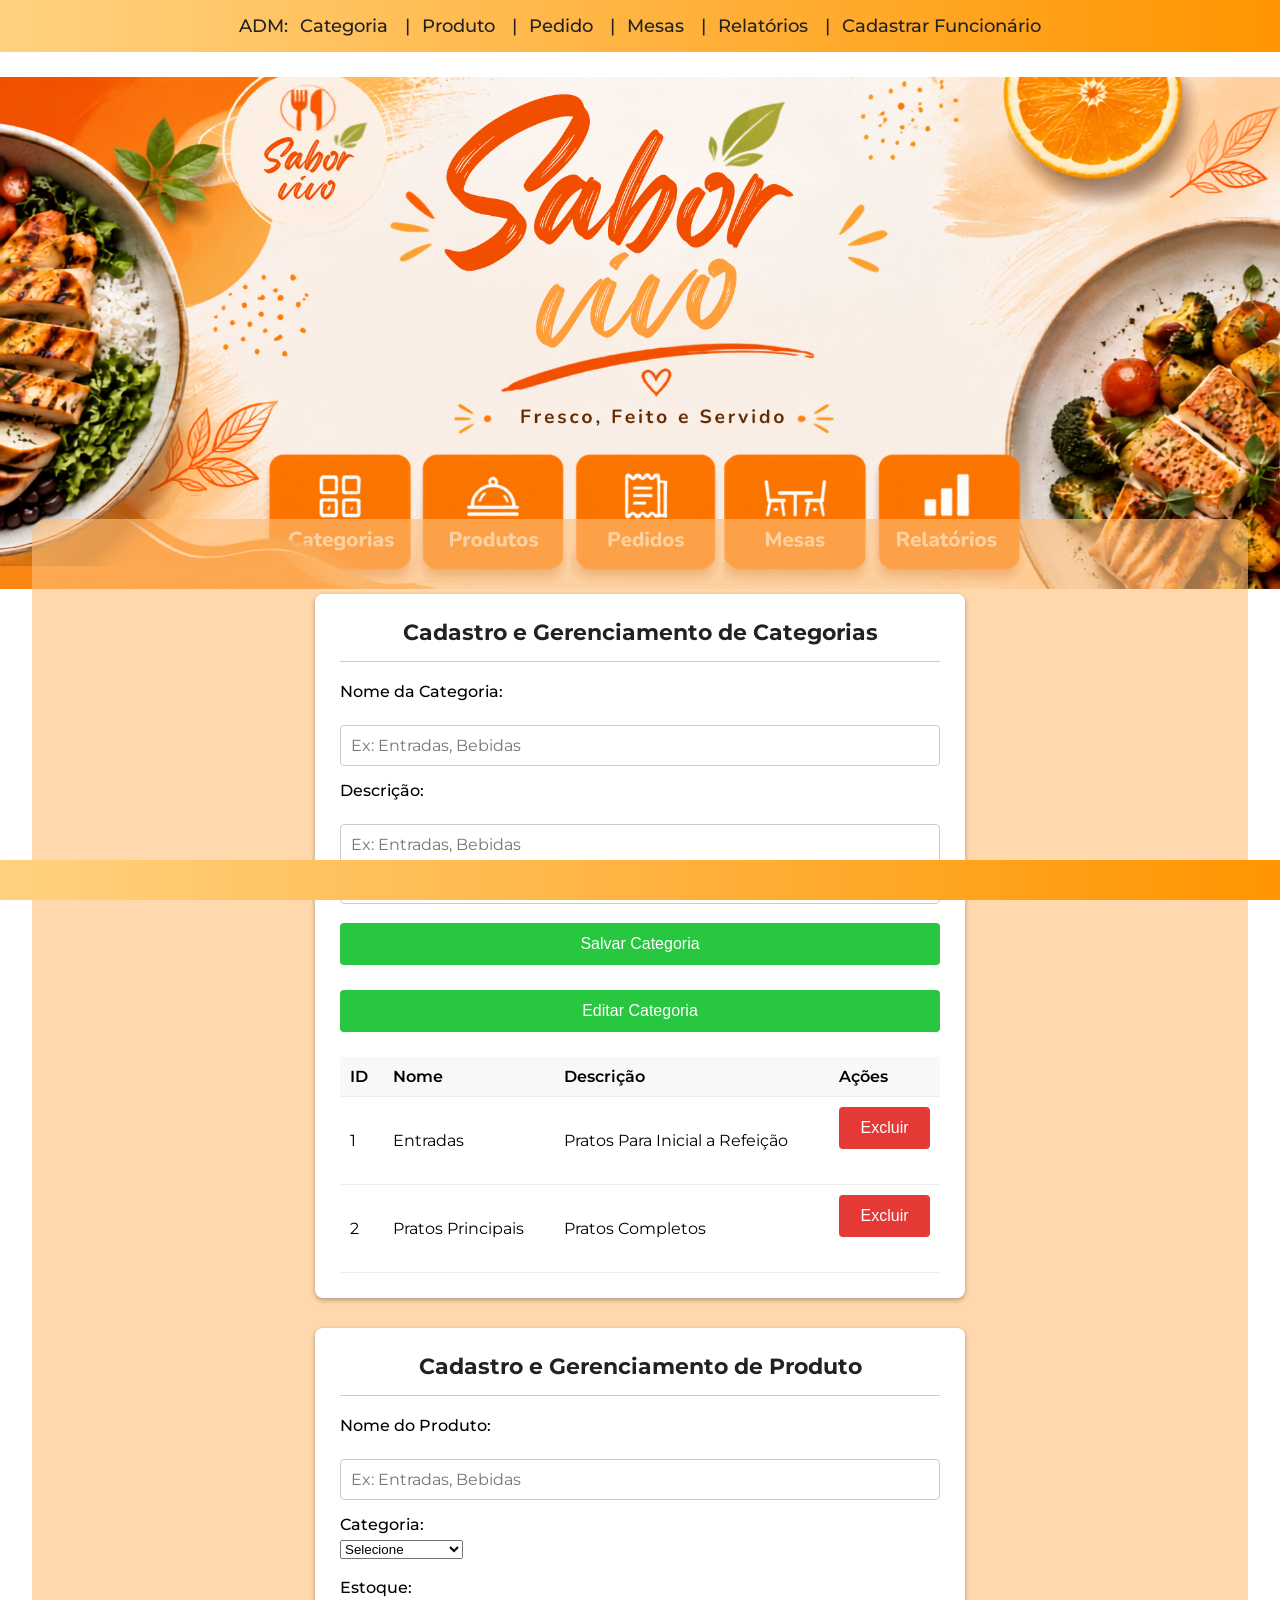
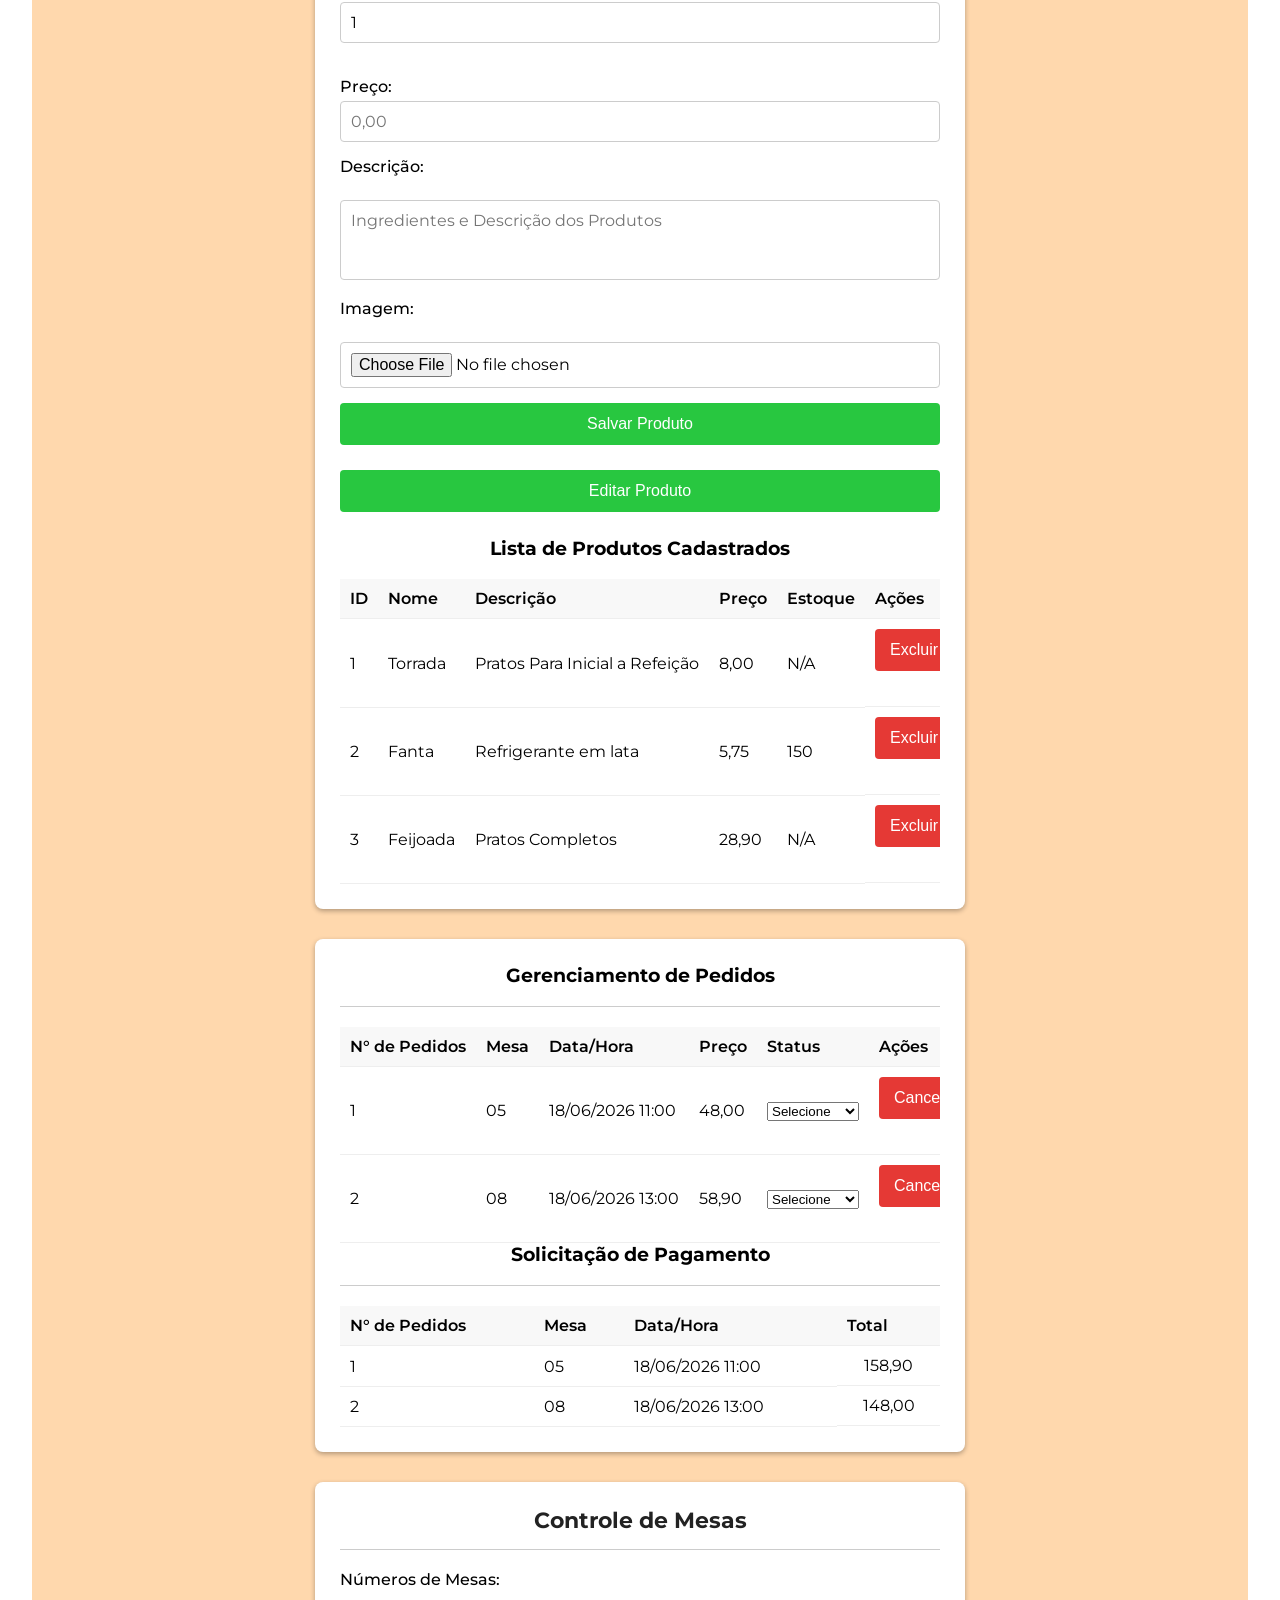
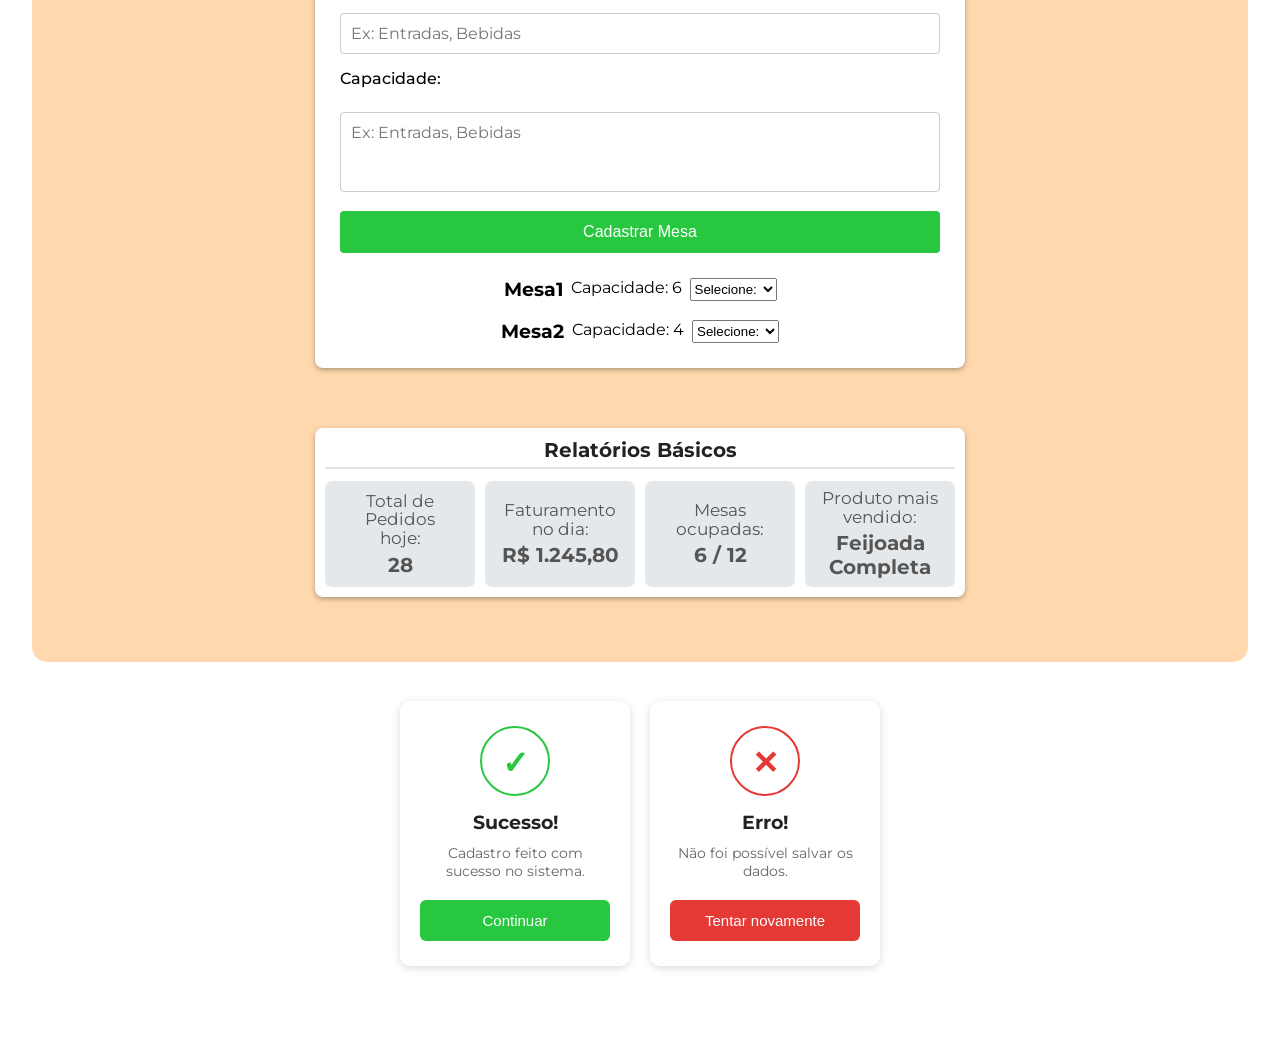
<file: index.html>
<!DOCTYPE html>
<html lang="pt-br">
    <head>
        <meta charset="UTF-8">
        <meta name="viewport" content="width=device-width, initial-scale=1.0">
        <Link rel="stylesheet" href="admstyle.css"></Link>
        <link rel="icon" type="image/png" sizes="32x32" href="android-chrome-192x192.png">
        <title>Sabor Vivor</title>
    </head>
    <body>
        <header>
            <nav>ADM:
                <a href="#categoria">Categoria</a>
                <a href="#produto">Produto</a>
                <a href="#pedido">Pedido</a>
                <a href="#mesas">Mesas</a>
                <a href="#relatorios">Relatórios</a>
                <a href="#">Cadastrar Funcionário</a>
            </nav>
        </header>

        <div class="banner">
            <img src="adm.png" alt="banner">
        </div>

        <div class="laranjTransp">
            <main>
                <section id="categoria">
                    <h2>Cadastro e Gerenciamento de Categorias</h2>
                    <hr>
                    <form>
                        <label>Nome da Categoria: </label><br>
                        <input id="nomeCateg" type="text" placeholder="Ex: Entradas, Bebidas"><br>

                        <p><label>Descrição: </label><br>
                        <textarea id="descCateg" type="text" placeholder="Ex: Entradas, Bebidas"></textarea></p>

                        <p><button type="button">Salvar Categoria</button></p>
                        <p><button type="button">Editar Categoria</button></p>
                        
                        <div class="tabela-container">
                            <table>
                                <thead>
                                    <tr>
                                        <th>ID</th>
                                        <th>Nome</th>
                                        <th>Descrição</th>
                                        <th>Ações</th>
                                    </tr>
                                </thead>

                                <tbody>
                                    <tr>
                                        <td>1</td>
                                        <td>Entradas</td>
                                        <td>Pratos Para Inicial a Refeição</td>
                                        <td><button type="button">Excluir</button></td>
                                    </tr>
                                </tbody>

                                <tbody>
                                    <tr>
                                        <td>2</td>
                                        <td>Pratos Principais</td>
                                        <td>Pratos Completos</td>
                                        <td><button type="button">Excluir</button></td>
                                    </tr>
                                </tbody>

                            </table>
                        </div>
                    </form>
                </section>

            
                    <section id="produto">
                        <h2>Cadastro e Gerenciamento de Produto</h2>
                            <hr>
                            <form>
                                <label>Nome do Produto: </label><br>
                                <input id="nomeProd" type="text" placeholder="Ex: Entradas, Bebidas"><br>

                                <p><label>Categoria: </label>
                                <select id="opcoes" name="opcoes">
                                    <option value="" disabled selected>Selecione</option>
                                    <option value="opcao1">Entradas</option>
                                    <option value="opcao2">Pratos Principais</option>
                                    <option value="opcao3">Sobremesas</option>
                                </select></p><br>

                                <label>Estoque: </label>
                                <div class="controle-quantidade">
                                    <input type="number" id="quantidade" value="1" min="1" max="1000">     
                                
                                        
                                </div>

                                <br><label>Preço: </label>
                                <input id="precProd" type="text" placeholder="0,00"><br>

                                <p><label>Descrição: </label><br>
                                <textarea id="descProd" type="text" placeholder="Ingredientes e Descrição dos Produtos"></textarea></p>

                                <label>Imagem: </label><br>
                                <input id="imgProd" type="file" placeholder="Nenhum arquivo escolhido"><br>

                                <p><button type="button">Salvar Produto</button></p>
                                <p><button type="button">Editar Produto</button></p>
                                
                                <div class="tabela-container">
                                    <table> <h3>Lista de Produtos Cadastrados</h3><br>
                                        <thead>
                                            <tr>
                                                <th>ID</th>
                                                <th>Nome</th>
                                                <th>Descrição</th>
                                                <th>Preço</th>
                                                <th>Estoque</th>
                                                <th>Ações</th>
                                            </tr>
                                        </thead>

                                        <tbody>
                                            <tr>
                                                <td>1</td>
                                                <td>Torrada</td>
                                                <td>Pratos Para Inicial a Refeição</td>
                                                <td>8,00</td>
                                                <td>N/A</td>
                                                <td>
                                                    <button type="button">Excluir</button>
                                                </td>

                                            </tr>
                                        </tbody>

                                        <tbody>
                                            <tr>
                                                <td>2</td>
                                                <td>Fanta</td>
                                                <td>Refrigerante em lata</td>
                                                <td>5,75</td>
                                                <td>150</td>
                                                <td> 
                                                    <button type="button">Excluir</button>
                                                </td>

                                            </tr>
                                        </tbody>

                                        <tbody>
                                            <tr>
                                                <td>3</td>
                                                <td>Feijoada</td>
                                                <td>Pratos Completos</td>
                                                <td>28,90</td>
                                                <td>N/A</td>
                                                <td>
                                                    <button type="button">Excluir</button>
                                                </td>

                                            </tr>
                                        </tbody>

                                    </table>
                                </div>
                            </form>
                        </section>
            

           
                            <section id="pedido">                           
                                <div class="tabela-container">
                                    <table> <h3>Gerenciamento de Pedidos</h3><br>
                                        <hr>
                                        <thead>
                                            <tr>
                                                <th>N° de Pedidos</th>
                                                <th>Mesa</th>
                                                <th>Data/Hora</th>
                                                <th>Preço</th>
                                                <th>Status</th>
                                                <th>Ações</th>
                                            </tr>
                                        </thead>

                                        <tbody>
                                            <tr>
                                                <td>1</td>
                                                <td>05</td>
                                                <td>18/06/2026 11:00</td>
                                                <td>48,00</td>
                                                <td> 
                                                    <select id="opcoes" name="opcoes">
                                                        <option value="" disabled selected>Selecione</option>
                                                        <option value="opcao1">Preparando</option>
                                                        <option value="opcao2">Pendente</option>
                                                        <option value="opcao3">Finalizado</option>
                                                    </select>
                                                </td>
                                                <td>
                                                    <button type="button">Cancelar</button>
                                                </td>

                                            </tr>
                                        </tbody>

                                        <tbody>
                                            <tr>
                                                <td>2</td>
                                                <td>08</td>
                                                <td>18/06/2026 13:00</td>
                                                <td>58,90</td>
                                                <td> 
                                                    <select id="opcoes" name="opcoes">
                                                        <option value="" disabled selected>Selecione</option>
                                                        <option value="opcao1">Preparando</option>
                                                        <option value="opcao2">Pendente</option>
                                                        <option value="opcao3">Finalizado</option>
                                                    </select>
                                                </td>
                                                <td>
                                                    <button type="button">Cancelar</button>
                                                </td>
                                            </tr>
                                        </tbody>
                                    </table>
                                </div>
                            </form>

                                <div class="tabela-container">
                                    <table> <h3> Solicitação de Pagamento</h3><br>
                                        <hr>
                                        <thead>
                                            <tr>
                                                <th>N° de Pedidos</th>
                                                <th>Mesa</th>
                                                <th>Data/Hora</th>
                                                <th>Total</th>
                                            </tr>
                                        </thead>

                                        <tbody>
                                            <tr>
                                                <td>1</td>
                                                <td>05</td>
                                                <td>18/06/2026 11:00</td>
                                                <td>158,90</td>

                                            </tr>
                                        </tbody>

                                        <tbody>
                                            <tr>
                                                <td>2</td>
                                                <td>08</td>
                                                <td>18/06/2026 13:00</td>
                                                <td>148,00</td>
                                            </tr>
                                        </tbody>


                                    </table>
                                </div>
                            </form>
                    </section>
         

           
                        <section id="mesas">
                            <h2>Controle de Mesas</h2>
                            <hr>
                            <form>
                                <label>Números de Mesas: </label><br>
                                <input id="nomeCateg" type="text" placeholder="Ex: Entradas, Bebidas"><br>

                                <p><label>Capacidade: </label><br>
                                <textarea id="descCateg" type="text" placeholder="Ex: Entradas, Bebidas"></textarea></p>

                                <p><button type="button">Cadastrar Mesa</button></p>

                                <div class="mesaLivre">
                                    <h3>Mesa1</h3>

                                    <p>Capacidade: 6</p>

                                    <div class="status">
                                    <select id="opcoes" name="opcoes">
                                            <option value="" disabled selected>Selecione:</option>
                                            <option value="opcao1">Livre</option>
                                            <option value="opcao2">Reservado</option>
                                            <option value="opcao3">Ocupado</option>
                                        </select>
                                    </div>
                                </div><br>

                                <div class="mesaLivre">
                                    <h3>Mesa2</h3>

                                    <p>Capacidade: 4</p>

                                    <div class="status">
                                        <select id="opcoes" name="opcoes">
                                            <option value="" disabled selected>Selecione:</option>
                                            <option value="opcao1">Livre</option>
                                            <option value="opcao2">Reservado</option>
                                            <option value="opcao3">Ocupado</option>
                                        </select>
                                        
                                    </div>
                                </div>

                            </form>
                        </section>

            

                        <section class="relatorios">

                            <h2>Relatórios Básicos</h2>

                            <hr>

                            <div class="cards-relatorios">

                                <div class="card-relatorio">
                                    <p>Total de Pedidos<br>hoje:</p>
                                    <strong>28</strong>
                                </div>

                                <div class="card-relatorio">
                                    <p>Faturamento<br>no dia:</p>
                                    <strong>R$ 1.245,80</strong>
                                </div>

                                <div class="card-relatorio">
                                    <p>Mesas ocupadas:</p>
                                    <strong>6 / 12</strong>
                                </div>

                                <div class="card-relatorio">
                                    <p>Produto mais<br>vendido:</p>
                                    <strong>Feijoada<br>Completa</strong>
                                </div>

                            </div>

                        </section>
                </div><br>

                <div class="mensagens-sistema">

                    <div class="card-mensagem">
                        <div class="icone-sucesso">✓</div>

                        <h3>Sucesso!</h3>

                        <p>Cadastro  feito com sucesso no sistema.</p>

                        <button class="btn-sucesso">Continuar</button>
                    </div>

                    <div class="card-mensagem">
                        <div class="icone-erro">✕</div>

                        <h3>Erro!</h3>

                        <p>Não foi possível salvar os dados.</p>

                        <button class="btn-erro">Tentar novamente</button>
                    </div>

                </div>

            </main>

        <footer></footer>

    </body>
</html>
</file>
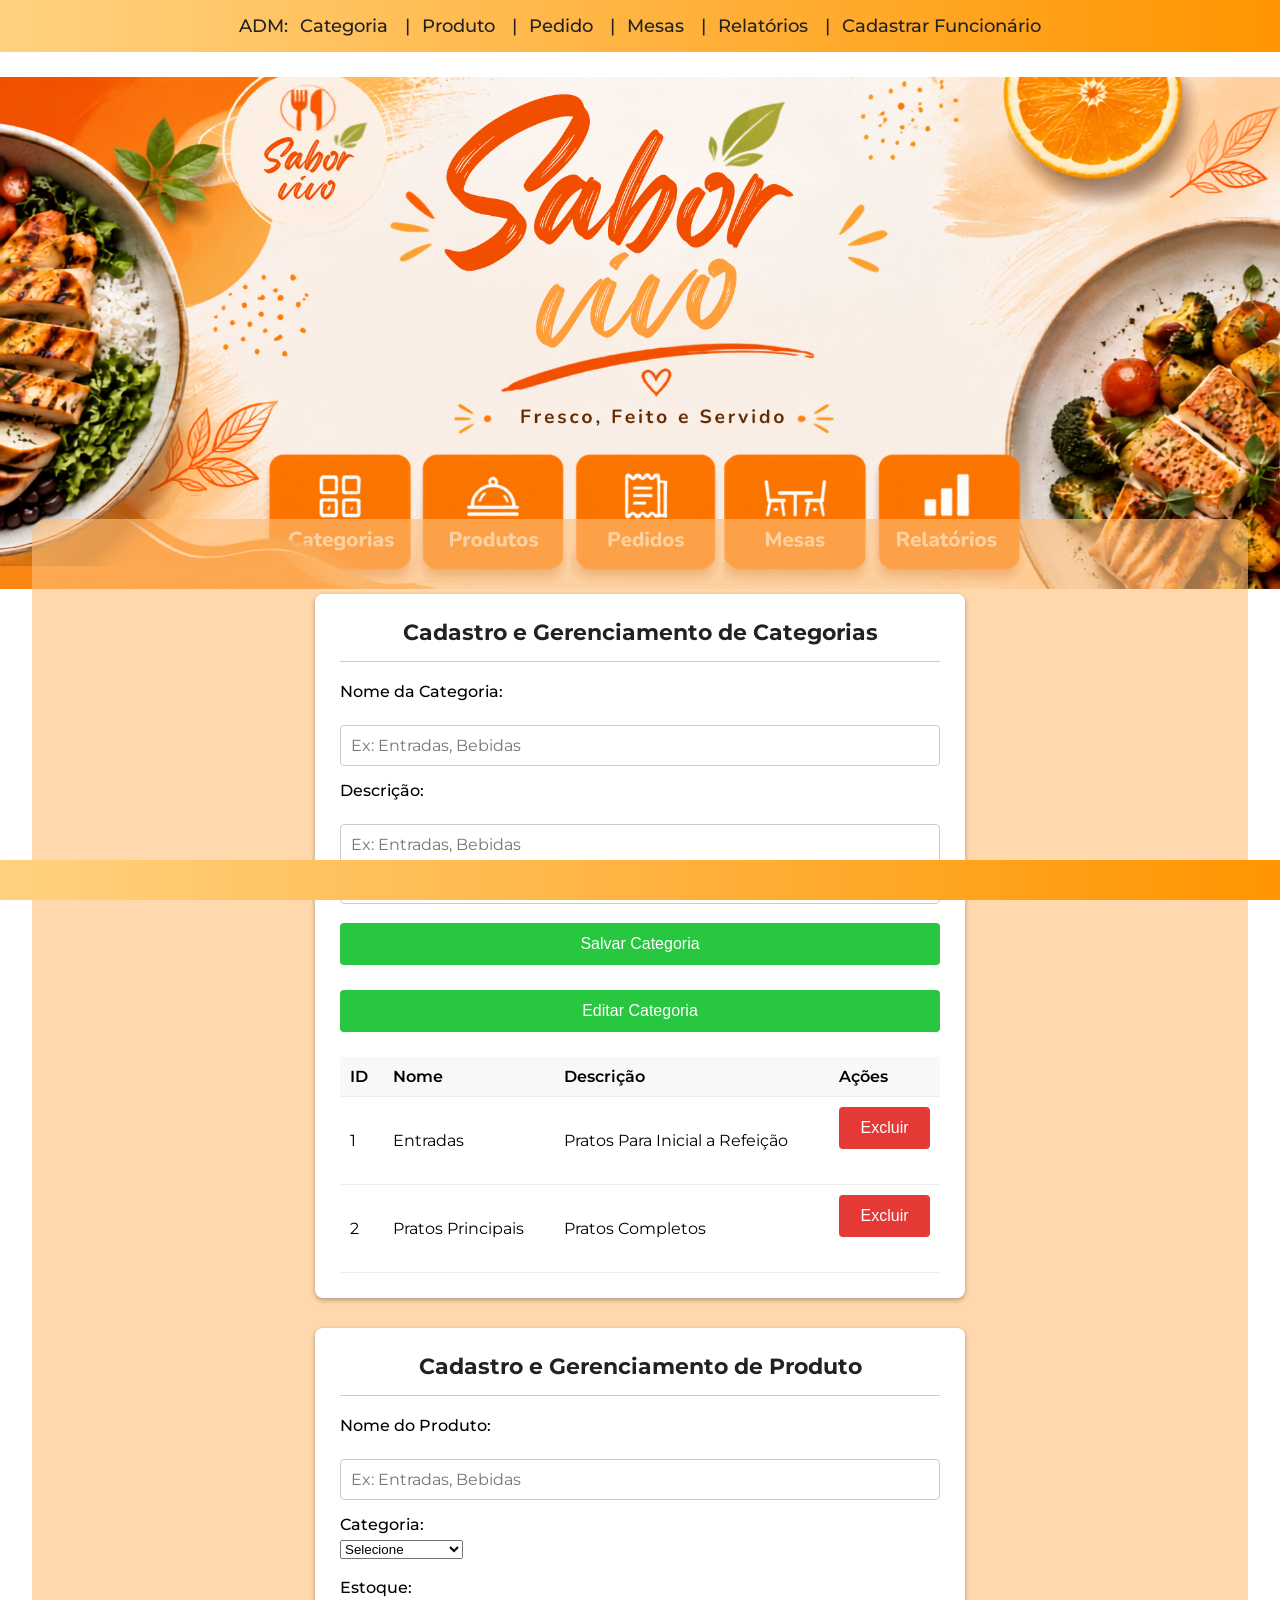
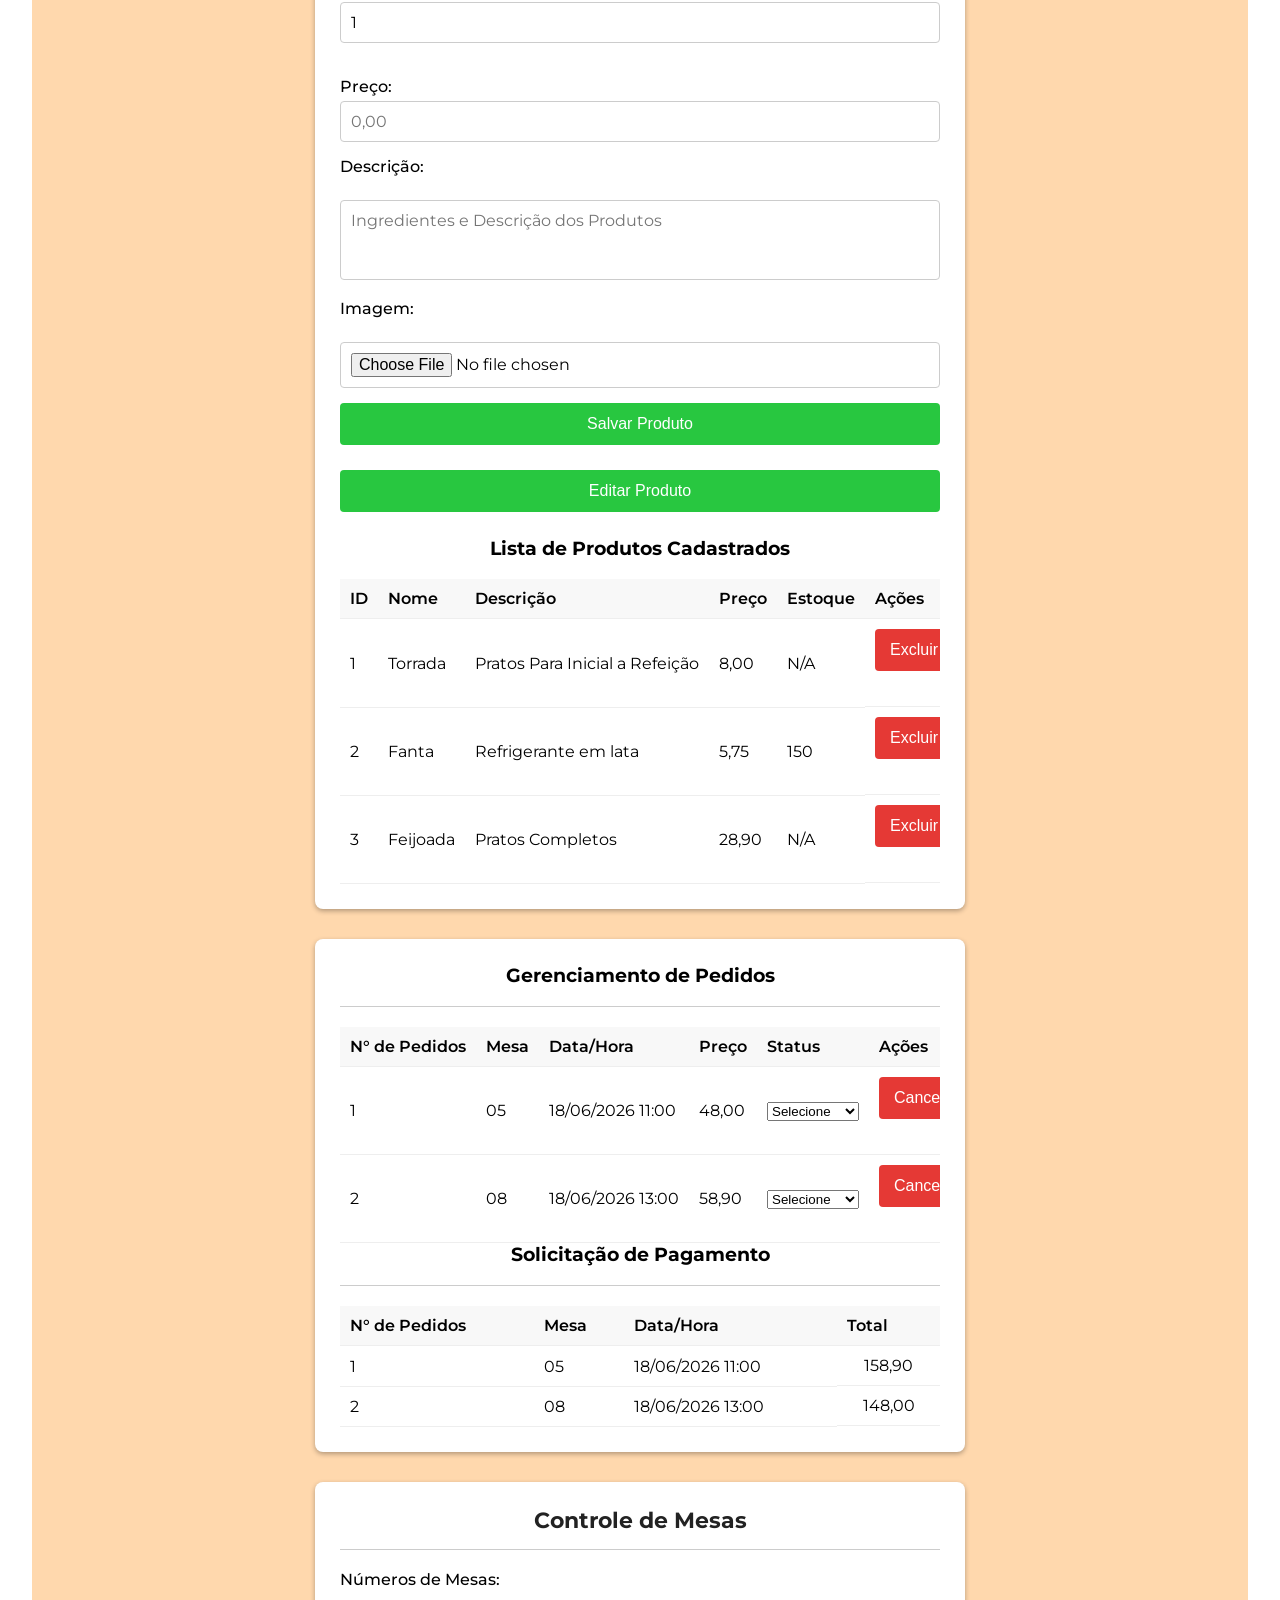
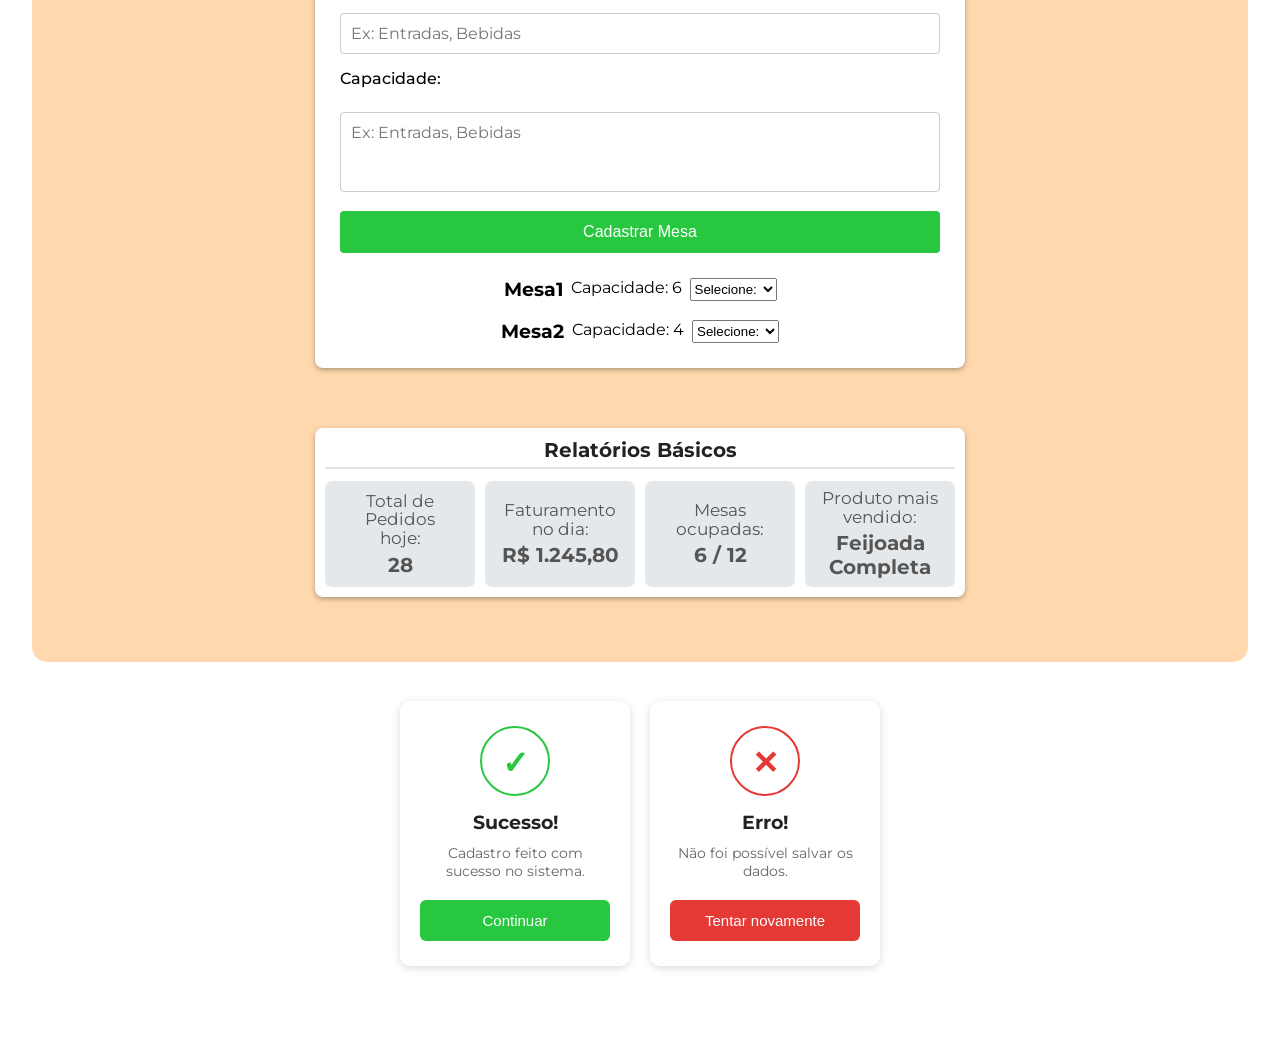
<file: adminicial.html>
<!DOCTYPE html>
<html lang="pt-br">
    <head>
        <meta charset="UTF-8">
        <meta name="viewport" content="width=device-width, initial-scale=1.0">
        <Link rel="stylesheet" href="admstyle.css"></Link>
        <link rel="icon" type="image/png" sizes="32x32" href="android-chrome-192x192.png">
        <title>Sabor Vivor</title>
    </head>
    <body>
        <header>
            <nav>ADM:
                <a href="#categoria">Categoria</a>
                <a href="#produto">Produto</a>
                <a href="#pedido">Pedido</a>
                <a href="#mesas">Mesas</a>
                <a href="#relatorios">Relatórios</a>
                <a href="#">Cadastrar Funcionário</a>
            </nav>
        </header>

        <div class="banner">
            <img src="adm.png" alt="banner">
        </div>

        <div class="laranjTransp">
            <main>
                <section id="categoria">
                    <h2>Cadastro e Gerenciamento de Categorias</h2>
                    <hr>
                    <form>
                        <label>Nome da Categoria: </label><br>
                        <input id="nomeCateg" type="text" placeholder="Ex: Entradas, Bebidas"><br>

                        <p><label>Descrição: </label><br>
                        <textarea id="descCateg" type="text" placeholder="Ex: Entradas, Bebidas"></textarea></p>

                        <p><button type="button">Salvar Categoria</button></p>
                        <p><button type="button">Editar Categoria</button></p>
                        
                        <div class="tabela-container">
                            <table>
                                <thead>
                                    <tr>
                                        <th>ID</th>
                                        <th>Nome</th>
                                        <th>Descrição</th>
                                        <th>Ações</th>
                                    </tr>
                                </thead>

                                <tbody>
                                    <tr>
                                        <td>1</td>
                                        <td>Entradas</td>
                                        <td>Pratos Para Inicial a Refeição</td>
                                        <td><button type="button">Excluir</button></td>
                                    </tr>
                                </tbody>

                                <tbody>
                                    <tr>
                                        <td>2</td>
                                        <td>Pratos Principais</td>
                                        <td>Pratos Completos</td>
                                        <td><button type="button">Excluir</button></td>
                                    </tr>
                                </tbody>

                            </table>
                        </div>
                    </form>
                </section>

            
                    <section id="produto">
                        <h2>Cadastro e Gerenciamento de Produto</h2>
                            <hr>
                            <form>
                                <label>Nome do Produto: </label><br>
                                <input id="nomeProd" type="text" placeholder="Ex: Entradas, Bebidas"><br>

                                <p><label>Categoria: </label>
                                <select id="opcoes" name="opcoes">
                                    <option value="" disabled selected>Selecione</option>
                                    <option value="opcao1">Entradas</option>
                                    <option value="opcao2">Pratos Principais</option>
                                    <option value="opcao3">Sobremesas</option>
                                </select></p><br>

                                <label>Estoque: </label>
                                <div class="controle-quantidade">
                                    <input type="number" id="quantidade" value="1" min="1" max="1000">     
                                
                                        
                                </div>

                                <br><label>Preço: </label>
                                <input id="precProd" type="text" placeholder="0,00"><br>

                                <p><label>Descrição: </label><br>
                                <textarea id="descProd" type="text" placeholder="Ingredientes e Descrição dos Produtos"></textarea></p>

                                <label>Imagem: </label><br>
                                <input id="imgProd" type="file" placeholder="Nenhum arquivo escolhido"><br>

                                <p><button type="button">Salvar Produto</button></p>
                                <p><button type="button">Editar Produto</button></p>
                                
                                <div class="tabela-container">
                                    <table> <h3>Lista de Produtos Cadastrados</h3><br>
                                        <thead>
                                            <tr>
                                                <th>ID</th>
                                                <th>Nome</th>
                                                <th>Descrição</th>
                                                <th>Preço</th>
                                                <th>Estoque</th>
                                                <th>Ações</th>
                                            </tr>
                                        </thead>

                                        <tbody>
                                            <tr>
                                                <td>1</td>
                                                <td>Torrada</td>
                                                <td>Pratos Para Inicial a Refeição</td>
                                                <td>8,00</td>
                                                <td>N/A</td>
                                                <td>
                                                    <button type="button">Excluir</button>
                                                </td>

                                            </tr>
                                        </tbody>

                                        <tbody>
                                            <tr>
                                                <td>2</td>
                                                <td>Fanta</td>
                                                <td>Refrigerante em lata</td>
                                                <td>5,75</td>
                                                <td>150</td>
                                                <td> 
                                                    <button type="button">Excluir</button>
                                                </td>

                                            </tr>
                                        </tbody>

                                        <tbody>
                                            <tr>
                                                <td>3</td>
                                                <td>Feijoada</td>
                                                <td>Pratos Completos</td>
                                                <td>28,90</td>
                                                <td>N/A</td>
                                                <td>
                                                    <button type="button">Excluir</button>
                                                </td>

                                            </tr>
                                        </tbody>

                                    </table>
                                </div>
                            </form>
                        </section>
            

           
                            <section id="pedido">                           
                                <div class="tabela-container">
                                    <table> <h3>Gerenciamento de Pedidos</h3><br>
                                        <hr>
                                        <thead>
                                            <tr>
                                                <th>N° de Pedidos</th>
                                                <th>Mesa</th>
                                                <th>Data/Hora</th>
                                                <th>Preço</th>
                                                <th>Status</th>
                                                <th>Ações</th>
                                            </tr>
                                        </thead>

                                        <tbody>
                                            <tr>
                                                <td>1</td>
                                                <td>05</td>
                                                <td>18/06/2026 11:00</td>
                                                <td>48,00</td>
                                                <td> 
                                                    <select id="opcoes" name="opcoes">
                                                        <option value="" disabled selected>Selecione</option>
                                                        <option value="opcao1">Preparando</option>
                                                        <option value="opcao2">Pendente</option>
                                                        <option value="opcao3">Finalizado</option>
                                                    </select>
                                                </td>
                                                <td>
                                                    <button type="button">Cancelar</button>
                                                </td>

                                            </tr>
                                        </tbody>

                                        <tbody>
                                            <tr>
                                                <td>2</td>
                                                <td>08</td>
                                                <td>18/06/2026 13:00</td>
                                                <td>58,90</td>
                                                <td> 
                                                    <select id="opcoes" name="opcoes">
                                                        <option value="" disabled selected>Selecione</option>
                                                        <option value="opcao1">Preparando</option>
                                                        <option value="opcao2">Pendente</option>
                                                        <option value="opcao3">Finalizado</option>
                                                    </select>
                                                </td>
                                                <td>
                                                    <button type="button">Cancelar</button>
                                                </td>
                                            </tr>
                                        </tbody>
                                    </table>
                                </div>
                            </form>

                                <div class="tabela-container">
                                    <table> <h3> Solicitação de Pagamento</h3><br>
                                        <hr>
                                        <thead>
                                            <tr>
                                                <th>N° de Pedidos</th>
                                                <th>Mesa</th>
                                                <th>Data/Hora</th>
                                                <th>Total</th>
                                            </tr>
                                        </thead>

                                        <tbody>
                                            <tr>
                                                <td>1</td>
                                                <td>05</td>
                                                <td>18/06/2026 11:00</td>
                                                <td>158,90</td>

                                            </tr>
                                        </tbody>

                                        <tbody>
                                            <tr>
                                                <td>2</td>
                                                <td>08</td>
                                                <td>18/06/2026 13:00</td>
                                                <td>148,00</td>
                                            </tr>
                                        </tbody>


                                    </table>
                                </div>
                            </form>
                    </section>
         

           
                        <section id="mesas">
                            <h2>Controle de Mesas</h2>
                            <hr>
                            <form>
                                <label>Números de Mesas: </label><br>
                                <input id="nomeCateg" type="text" placeholder="Ex: Entradas, Bebidas"><br>

                                <p><label>Capacidade: </label><br>
                                <textarea id="descCateg" type="text" placeholder="Ex: Entradas, Bebidas"></textarea></p>

                                <p><button type="button">Cadastrar Mesa</button></p>

                                <div class="mesaLivre">
                                    <h3>Mesa1</h3>

                                    <p>Capacidade: 6</p>

                                    <div class="status">
                                    <select id="opcoes" name="opcoes">
                                            <option value="" disabled selected>Selecione:</option>
                                            <option value="opcao1">Livre</option>
                                            <option value="opcao2">Reservado</option>
                                            <option value="opcao3">Ocupado</option>
                                        </select>
                                    </div>
                                </div><br>

                                <div class="mesaLivre">
                                    <h3>Mesa2</h3>

                                    <p>Capacidade: 4</p>

                                    <div class="status">
                                        <select id="opcoes" name="opcoes">
                                            <option value="" disabled selected>Selecione:</option>
                                            <option value="opcao1">Livre</option>
                                            <option value="opcao2">Reservado</option>
                                            <option value="opcao3">Ocupado</option>
                                        </select>
                                        
                                    </div>
                                </div>

                            </form>
                        </section>

            

                        <section class="relatorios">

                            <h2>Relatórios Básicos</h2>

                            <hr>

                            <div class="cards-relatorios">

                                <div class="card-relatorio">
                                    <p>Total de Pedidos<br>hoje:</p>
                                    <strong>28</strong>
                                </div>

                                <div class="card-relatorio">
                                    <p>Faturamento<br>no dia:</p>
                                    <strong>R$ 1.245,80</strong>
                                </div>

                                <div class="card-relatorio">
                                    <p>Mesas ocupadas:</p>
                                    <strong>6 / 12</strong>
                                </div>

                                <div class="card-relatorio">
                                    <p>Produto mais<br>vendido:</p>
                                    <strong>Feijoada<br>Completa</strong>
                                </div>

                            </div>

                        </section>
                </div><br>

                <div class="mensagens-sistema">

                    <div class="card-mensagem">
                        <div class="icone-sucesso">✓</div>

                        <h3>Sucesso!</h3>

                        <p>Cadastro  feito com sucesso no sistema.</p>

                        <button class="btn-sucesso">Continuar</button>
                    </div>

                    <div class="card-mensagem">
                        <div class="icone-erro">✕</div>

                        <h3>Erro!</h3>

                        <p>Não foi possível salvar os dados.</p>

                        <button class="btn-erro">Tentar novamente</button>
                    </div>

                </div>

            </main>

        <footer></footer>

    </body>
</html>
</file>
<file: admstyle.css>
/* Importa as fontes usadas no site */
@import url('https://fonts.googleapis.com/css2?family=Montserrat:wght@300;400;500;600&family=Playfair+Display:wght@700&display=swap');

* {
    margin: 0;
    padding: 0;
    box-sizing: border-box;
}

body {
    min-height: 100vh;
    font-family: 'Montserrat', sans-serif;
    background-color: #FFFFFF;
    padding: 0;
    display: flex;
    flex-direction: column;
}


header {
    background: linear-gradient(90deg, #ffd280, #ff9500);
    padding: 15px 20px;
    margin-bottom: 25px;
    border-radius: 0;
    width: 100%;
}

nav {
    display: flex;
    justify-content: center;
    align-items: center;
    gap: 12px;
    flex-wrap: wrap;
    font-size: 18px;
    font-weight: 500;
    color: #222;
}

nav a {
    text-decoration: none;
    color: #222;
}

nav a:not(:last-child)::after {
    content: " |";
    margin-left: 12px;
    color: #222;
}

.banner {
    width: 100%;
    max-width: 100%;
    margin: 0;
    border-radius: 0;
    overflow: hidden;
    position: relative;
    z-index: 1;
}

.banner img {
    width: 100%;
    height: auto;
    display: block;
    object-fit: cover;
}

.laranjTransp {
    background-color: #ffbf779a;
    border: none;
    width: 95%; 
    max-width: 1300px; 
    height: auto;
    margin-left: auto;
    margin-right: auto;
    z-index: 2;
    margin-top: -70px;
    border-radius: 15px;
    padding: 15px; 
}

main {
    display: flex;
    justify-content: center;
    flex-wrap: wrap;
    gap: 30px; 
    flex: 1;
    padding: 20px;
    margin-top: 40px;
    width: 100%;
}

section#categoria,
section#produto,
section#pedido,
section#mesas {
    background-color: #ffffff;
    padding: 25px;
    border-radius: 8px;
    width: 100%;
    max-width: 650px;
    box-shadow: 0 2px 5px rgba(0, 0, 0, 0.3);
}

section h2 {
    font-size: 22px;
    margin-bottom: 15px;
    color: #222;
    text-align: center;
}

hr {
    margin-bottom: 20px;
    border: none;
    border-top: 1px solid #ccc;
}

label {
    display: block;
    margin-bottom: 5px;
    font-weight: 500;
}

input, textarea {
    width: 100%;
    padding: 10px; /* Aumentado para melhor toque em celular */
    border: 1px solid #ccc;
    border-radius: 4px;
    margin-bottom: 15px;
    font-family: inherit;
    font-size: 16px; /* Evita zoom automático no iOS */
}

textarea {
    height: 80px;
    resize: none;
}

button[type="button"] {
    background-color: #28c740;
    color: white;
    border: none;
    padding: 12px 15px; /* Aumentado para melhor toque */
    border-radius: 4px;
    width: 100%;
    font-size: 16px;
    cursor: pointer;
    margin-bottom: 25px;
    transition: background 0.2s ease;

}

button[type="button"]:hover {
    background-color: #22a836;
}

.tabela-container {
    width: 100%;
    overflow-x: auto;
    -webkit-overflow-scrolling: touch;
}

table {
    width: 100%;
    min-width: 600px;
    border-collapse: collapse;
}

h3{
    text-align: center;
}

th,
td {
    padding: 10px;
    text-align: left;
    border-bottom: 1px solid #eee;
    white-space: nowrap;
    vertical-align: middle;
}

th {
    background-color: #f8f8f8;
    font-weight: 600;
}

td:last-child {
    display: flex;
    flex-direction: column;
    gap: 6px;
    align-items: center;
}

table button {
    width: 90px;
    padding: 8px;
    font-size: 13px;
    border: none;
    border-radius: 4px;
    cursor: pointer;
    color: white;
    transition: background 0.2s ease;
}

table button:first-child {
    background-color: #ff9800;
}

table button:first-child:hover {
    background-color: #e68900;
}

table button:last-child {
    background-color: #e53935;
}

table button:last-child:hover {
    background-color: #cc2e29;
}

.mesaLivre{
    display: flex;
    flex-wrap: wrap;
    justify-content: center;
    gap: 8px;
}

.status {
    display: flex;
    justify-content: center;
    gap: 3px;
}

.relatorios {
    width: 100%;
    max-width: 650px;
    margin: 30px auto;
    padding: 10px;
    background-color: #ffffff;
    border-radius: 8px;
    box-shadow: 0 2px 5px rgba(0, 0, 0, 0.3);
}

.relatorios h2 {
    font-size: 20px;
    color: #222;
    margin-bottom: 5px;
}

.relatorios hr {
    border: none;
    border-top: 2px solid #e5e5e5;
    margin-bottom: 12px;
}

.cards-relatorios{
    display: grid;
    grid-template-columns: repeat(auto-fit, minmax(140px,1fr));
    gap: 10px;
}

.card-relatorio {
    min-height: 67px;
    padding: 8px 5px;
    background-color: #e5e8eb;
    border-radius: 7px;
    display: flex;
    flex-direction: column;
    justify-content: center;
    align-items: center;
    text-align: center;
}

.card-relatorio p {
    margin: 0 0 5px;
    font-size: 17px;
    line-height: 1.1;
    color: #555;
}

.card-relatorio strong {
    font-size: 20px;

    color: #555;
}

footer {
    background: linear-gradient(90deg, #ffd280, #ff9500);
    width: 100%;
    min-height: 40px; /* Melhor que altura fixa */
    margin-top: auto;
    border-radius: 0;
    display: flex;
    align-items: center;
    justify-content: center;
    padding: 10px;
    position: fixed;
    bottom: 0;
    z-index: 1000;
}

.mensagens-sistema{
    width: 100%;
    display: flex;
    justify-content: center;
    gap: 20px;
    flex-wrap: wrap;
    margin-top: 20px;
    margin-bottom: 90px;
}

.card-mensagem{
    background-color: #ffffff;
    width: 230px;
    padding: 25px 20px;
    border-radius: 10px;
    text-align: center;
    box-shadow: 0 2px 8px rgba(0,0,0,0.15);
}

.card-mensagem h3{
    margin: 15px 0 10px;
    color: #222;
}

.card-mensagem p{
    font-size: 14px;
    color: #666;
    margin-bottom: 20px;
}

.icone-sucesso,
.icone-erro{
    width: 70px;
    height: 70px;
    border-radius: 50%;
    margin: 0 auto;
    line-height: 70px;
    font-size: 32px;
    font-weight: bold;
}

.icone-sucesso{
    border: 2px solid #28c740;
    color: #28c740;
}

.icone-erro{
    border: 2px solid #e53935;
    color: #e53935;
}

.btn-sucesso,
.btn-erro{
    width: 100%;
    padding: 12px;
    border: none;
    border-radius: 6px;
    color: white;
    font-size: 15px;
    cursor: pointer;
}

.btn-sucesso{
    background-color: #28c740;
}

.btn-sucesso:hover{
    background-color: #22a836;
}

.btn-erro{
    background-color: #e53935;
}

.btn-erro:hover{
    background-color: #c62828;
}

@media (max-width: 992px) {
    .laranjTransp {
        margin-top: -50px;
    }
}

@media (max-width: 768px) {
    nav {
        font-size: 16px;
        gap: 8px;
    }

    nav a:not(:last-child)::after {
        margin-left: 8px;
    }

    .laranjTransp {
        margin-top: -30px;
        padding: 12px;
    }

    main {
        padding: 15px;
        margin-top: 25px;
    }

    section#categoria,
    section#produto {
        padding: 18px;
    }

    section h2 {
        font-size: 20px;
    }

    .mensagens-sistema{
        gap: 15px;
        padding-bottom: 90px;
    }

    .card-mensagem{
        width: 100%;
        max-width: 300px;
        padding: 22px 18px;
    }

    .card-mensagem h3{
        font-size: 22px;
    }

    .card-mensagem p{
        font-size: 15px;
    }
}

@media (max-width: 480px) {
    header {
        padding: 12px 15px;
    }

    nav {
        display: flex;
        justify-content: center;
        align-items: center;
        flex-wrap: wrap;
        gap: 8px;
        font-size: 14px;
    }

    nav a:not(:last-child)::after {
        content: " |";
        margin-left: 8px;
    }

    .laranjTransp {
        margin-top: -20px;
        width: 98%;
        border-radius: 10px;
    }

    .mensagens-sistema{
        flex-direction: column;
        align-items: center;
        gap: 15px;
        padding-bottom: 90px;
    }

    .card-mensagem{
        width: 100%;
        max-width: 280px;
        padding: 20px 15px;
    }

    .icone-sucesso,
    .icone-erro{
        width: 60px;
        height: 60px;
        line-height: 60px;
        font-size: 28px;
    }

    .btn-sucesso,
    .btn-erro{
        font-size: 14px;
        padding: 11px;
    }
}
</file>
